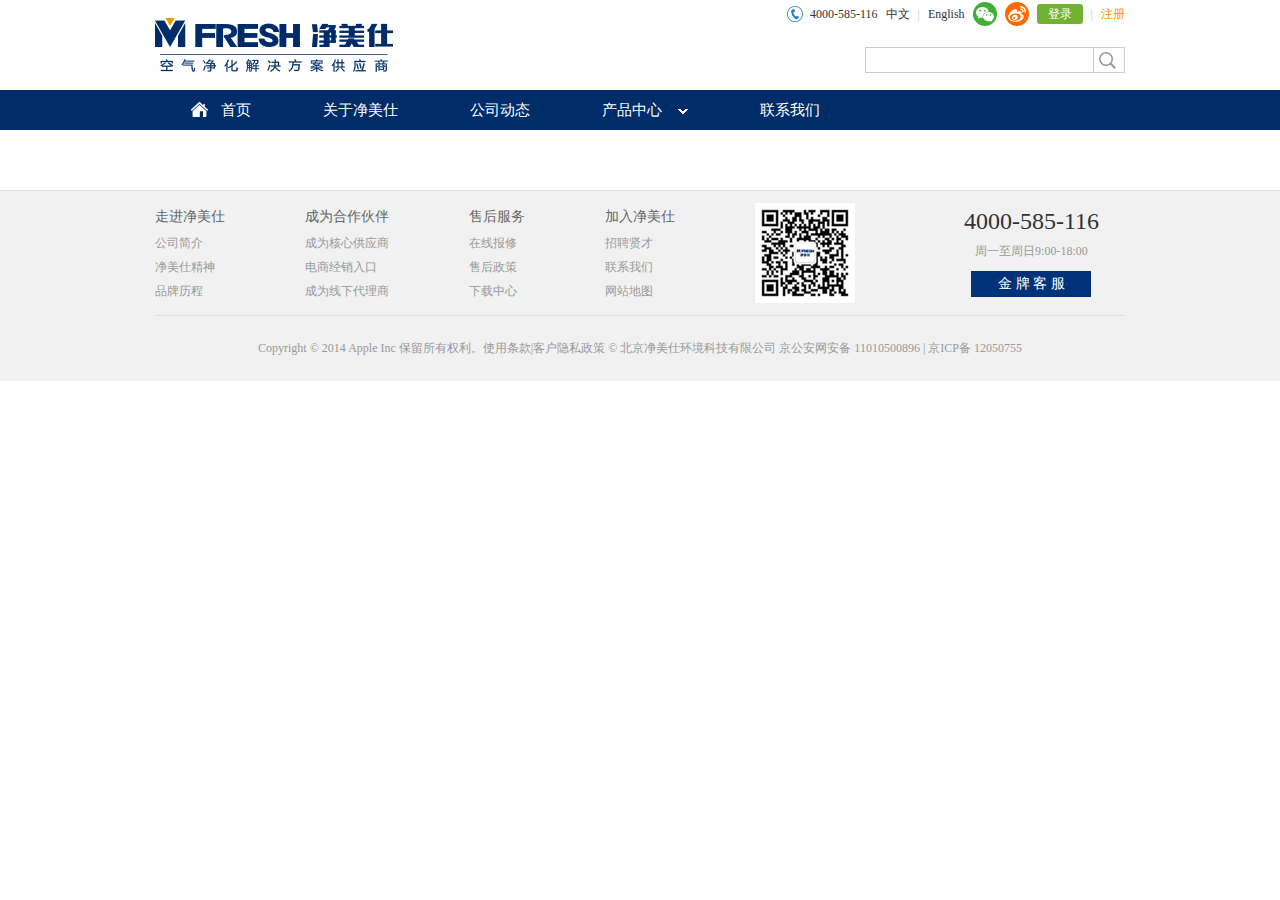
<file: index.html>
<!DOCTYPE html><html lang=en><head><meta charset=utf-8><meta http-equiv=X-UA-Compatible content="IE=edge"><meta name=viewport content="width=device-width,initial-scale=1"><link rel=icon href=/favicon.ico><title>lastone</title><link href=/css/app.4bc7dbba.css rel=preload as=style><link href=/js/app.f3c4ef3d.js rel=preload as=script><link href=/js/chunk-vendors.6d490506.js rel=preload as=script><link href=/css/app.4bc7dbba.css rel=stylesheet></head><body><noscript><strong>We're sorry but lastone doesn't work properly without JavaScript enabled. Please enable it to continue.</strong></noscript><div id=app></div><script src=/js/chunk-vendors.6d490506.js></script><script src=/js/app.f3c4ef3d.js></script></body></html>
</file>
